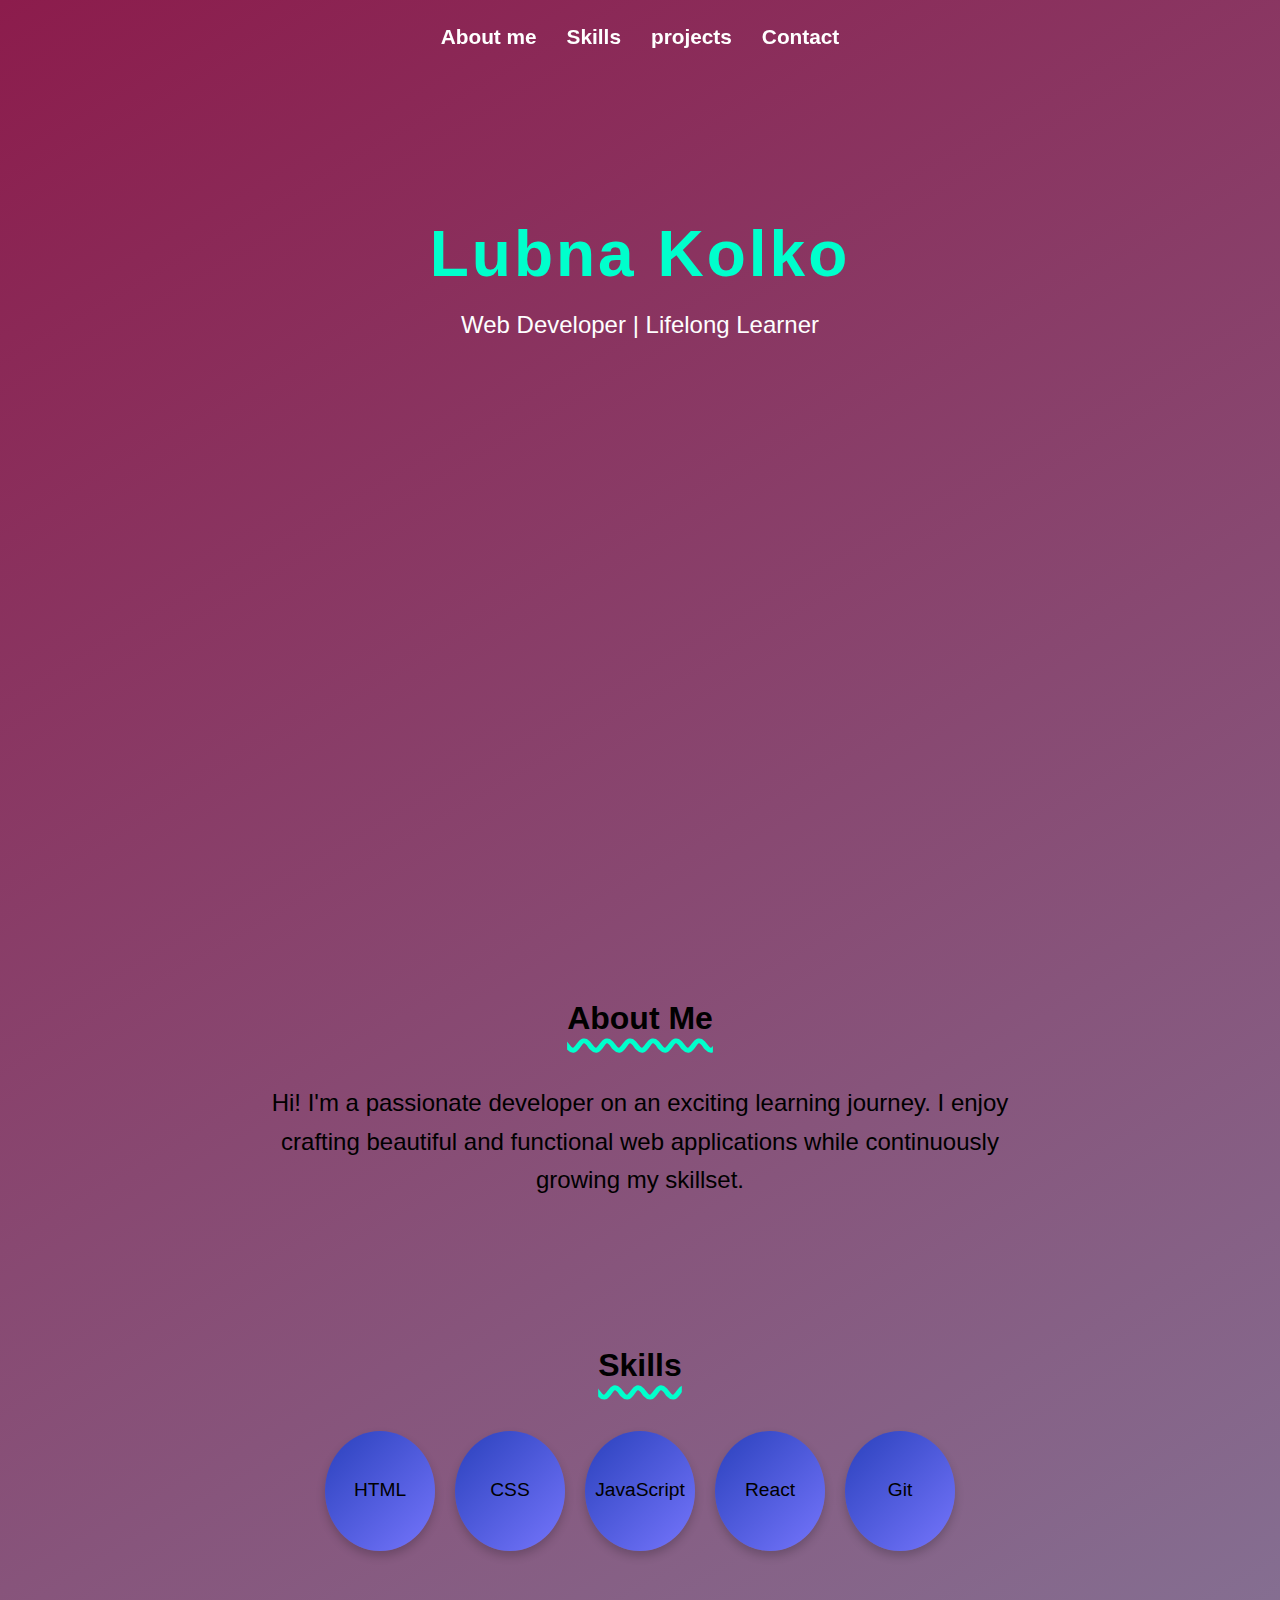
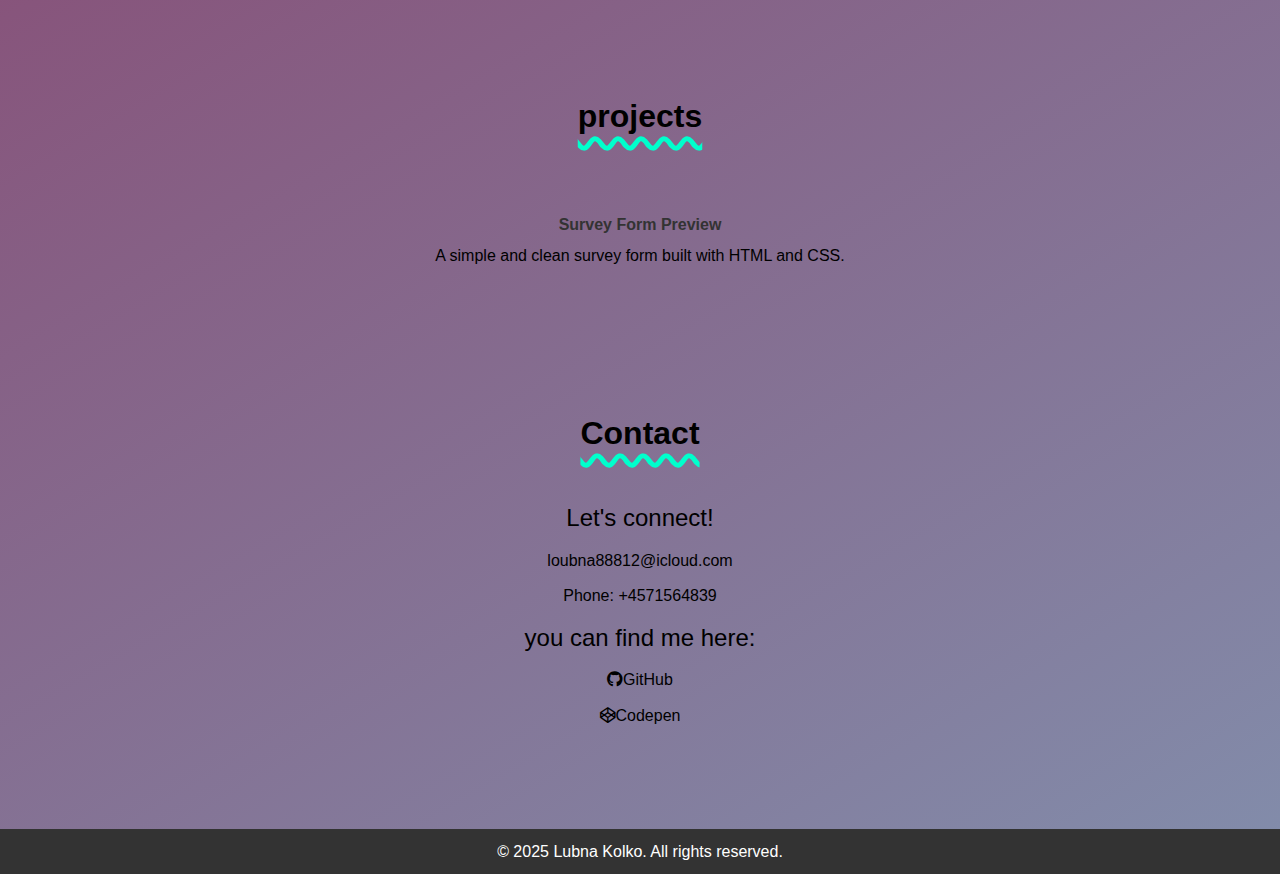
<file: html-css/week1/Lubna/portfolio/index.html>
<!DOCTYPE html>
<html lang="en">

<head>
    <meta charset="UTF-8">
    <meta name="viewport" content="width=device-width, initial-scale=1.0">
    <title>Developer Portfolio</title>
    <link rel="stylesheet" href="styles.css">
    <link href="https://cdnjs.cloudflare.com/ajax/libs/font-awesome/6.0.0-beta3/css/all.min.css" rel="stylesheet">
</head>

<body>
    <nav>
        <ul>
            <li><a href="#about">About me</a></li>
            <li><a href="#skills">Skills</a></li>
            <li><a href="#projects">projects</a></li>
            <li><a href="#contact">Contact</a></li>
        </ul>
    </nav>

    <section id="home" class="header-content">
        <h1 class="animated-text">Lubna Kolko</h1>
        <p>Web Developer | Lifelong Learner</p>
    </section>

    <section id="about">
        <h2>About Me</h2>
        <p>Hi! I'm a passionate developer on an exciting learning journey. I enjoy crafting beautiful and functional
            web applications while continuously growing my skillset.</p>
    </section>

    <section id="skills">
        <h2>Skills</h2>
        <ul class="skills-bubble">
            <li class="bubble">HTML</div>
            <li class="bubble">CSS</div>
            <li class="bubble">JavaScript</div>
            <li class="bubble">React</div>
            <li class="bubble">Git</div>
        </ul>
    </section>

    <section id="projects">
        <h2>projects</h2>
        <div class="projects">
            <a href="https://codepen.io/LubnaKolko/pen/VYZqOVv" target="-blank" rel="noopener noreferrer">Survey Form
                Preview
            </a>
            <p>A simple and clean survey form built with HTML and CSS.</p>
        </div>
    </section>

    <section class="contact">
        <h2>Contact</h2>
        <p>Let's connect!</p>

        <ul class="contact-list">
            <li><a href="mailto:loubna88812@icloud.com">loubna88812@icloud.com</a></li>
            <li>Phone: <a href="tel:+4571564839">+4571564839</a></li>
            <p>you can find me here:</p>
            <li><a href="https://github.com/Lubnakolko" target="_blank"><i class="fab fa-github"></i>GitHub</a></li>
            <li><a href="https://codepen.io/LubnaKolko" target="_blank"><i class="fab fa-codepen"></i>Codepen</a>
            </li>
        </ul>
    </section>

    <footer>
        <p>© 2025 Lubna Kolko. All rights reserved.</p>
    </footer>
</body>

</html>
</file>
<file: html-css/week1/Lubna/portfolio/styles.css>
* {
    margin: 0;
    padding: 0;
    box-sizing: border-box;
}

html {
    scroll-behavior: smooth;
}

body {
    font-family: "Arial";
    line-height: 1.6;
    background: linear-gradient(150deg, #8c1c4c, #828dab);
}

.header-content {
    margin-top: 60px;
    text-align: center;
    height: 90vh;
    color: white;
    text-align: center;
    padding: 90px 40px;
}

.animated-text {
    font-size: 4rem;
    font-weight: bold;
    letter-spacing: 3px;
    animation: fadeIn 9s ease-in-out infinite, moveUp 9s ease-in-out;
    color: #00ffcc;
}

@keyframes fadeIn {
    from {
        opacity: 0.1;
    }

    to {
        opacity: 1;
    }
}

.header-content p {
    font-size: 1.5rem;
    color: #fefefe;
}

nav {
    position: sticky;
    top: 0;
    z-index: 1;
}

nav ul {
    display: flex;
    justify-content: center;
    list-style: none;
    margin-top: 20px;
}

nav ul li {
    margin: 0 15px;
}

nav ul li a {
    color: white;
    font-weight: bold;
    text-decoration: none;
    font-size: 1.3rem;
    transition: color 0.1s ease;
    text-align: center;
    transition: color 0.3s;
}

nav ul a:hover {
    color: #00ffcc;
}

nav ul li a:hover {
    text-decoration: underline;
}

section {
    padding: 70px 20px;
    max-width: 800px;
    margin: auto;
    text-align: center;
}

h2 {
    font-size: 2rem;
    text-decoration: underline wavy #00ffcc 5px;
    text-underline-offset: 10px;
    margin-bottom: 40px;
    font-weight: bold;
    color: black;
}

section p {
    font-size: 1.5rem;
}

.skills-bubble {
    display: flex;
    flex-wrap: wrap;
    justify-content: center;
    gap: 20px;
}

.bubble {
    width: 110px;
    height: 120px;
    border-radius: 50%;
    background: linear-gradient(135deg, #2a41bc, #7575fc);
    display: flex;
    align-items: center;
    justify-content: center;
    font-size: 1.2rem;
    text-align: center;
    box-shadow: 0 5px 10px rgba(0, 0, 0, 0.2);
    transition: transform 0.3s, box-shadow 0.3s;
}

.bubble:hover {
    transform: scale(1.2);
    box-shadow: 0 10px 20px rgba(0, 0, 0, 0.3);
}

.projects {
    margin-top: 70px;
}

.projects a {
    color: #333;
    text-decoration: none;
    font-weight: bold;
    font-size: 1rem;
}

.projects a:hover {
    text-decoration: underline;
}

.projects p {
    margin-top: 5px;
    font-size: 1rem;
}

.contact-list {
    list-style: none;
    padding: 0;
}

.contact-list li {
    margin: 10px 0;
}

.contact-list li a {
    color: black;
    text-decoration: none;
}

.contact-list li a:hover {
    text-decoration: underline;
}

footer {
    background: #333;
    color: white;
    text-align: center;
    padding: 10px 0;
    margin-top: 20px;
}

@media (max-width: 768px){
    a, button {
        font-size: 1rem;
        padding: 10px 15px;
    }h1 {
        font-size: 1.8rem;
    }}
</file>
